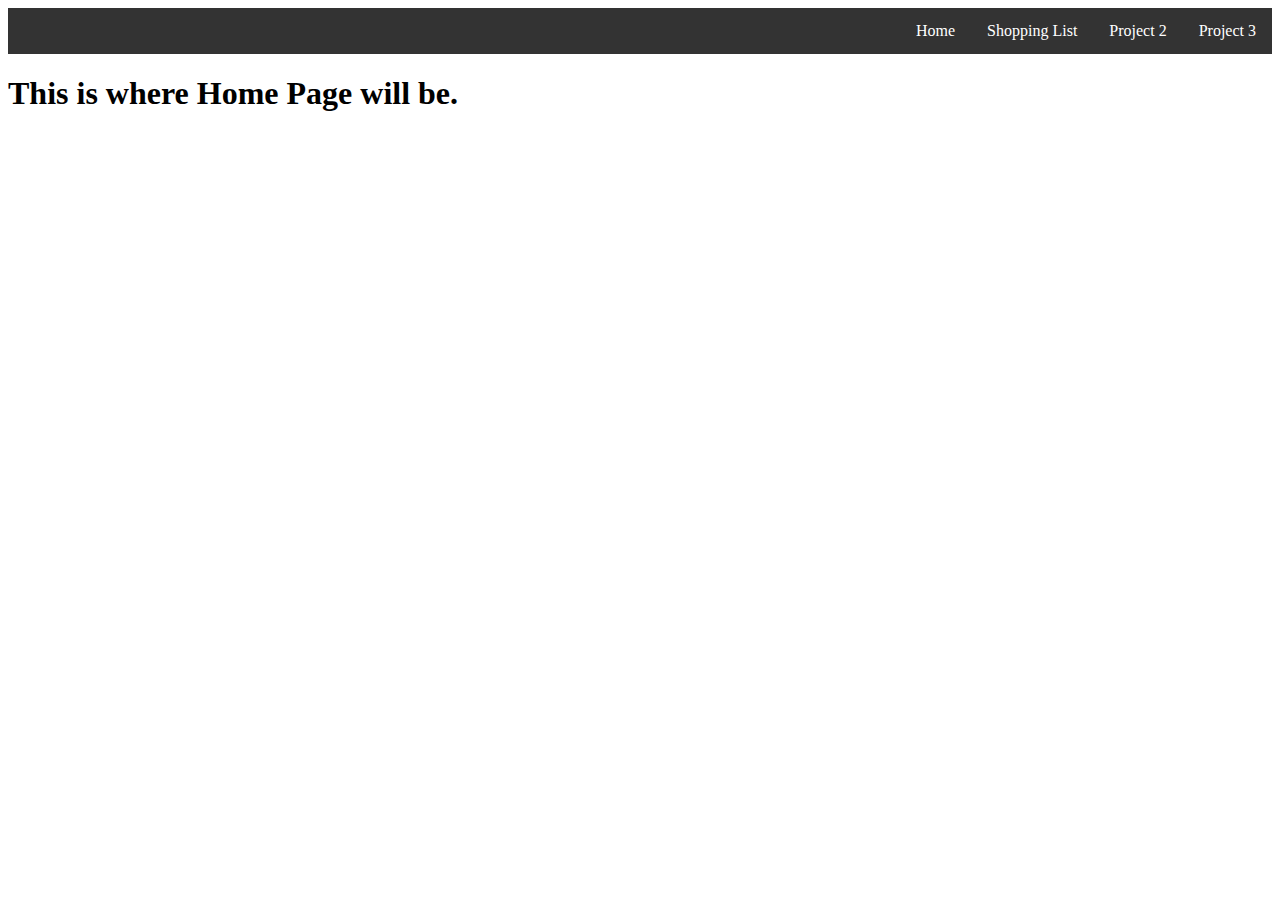
<file: index.html>
<!DOCTYPE html>
<html>
<head>
    <meta charset="UTF-8" />
    <title>Ben's JS Portfolio</title>
    <link rel="stylesheet" href="styles.css">
    <script src="https://code.jquery.com/jquery-1.10.2.js"></script>
</head>
<body>
        <!--Navigation bar-->
        <div id="nav-placeholder"></div>
            <script>
                    $(function(){
                        $("#nav-placeholder").load("nav.html");
                    });
            </script>
        <!--end of Navigation bar-->
    <h1>This is where Home Page will be.</h1>
</body>
</html>
</file>
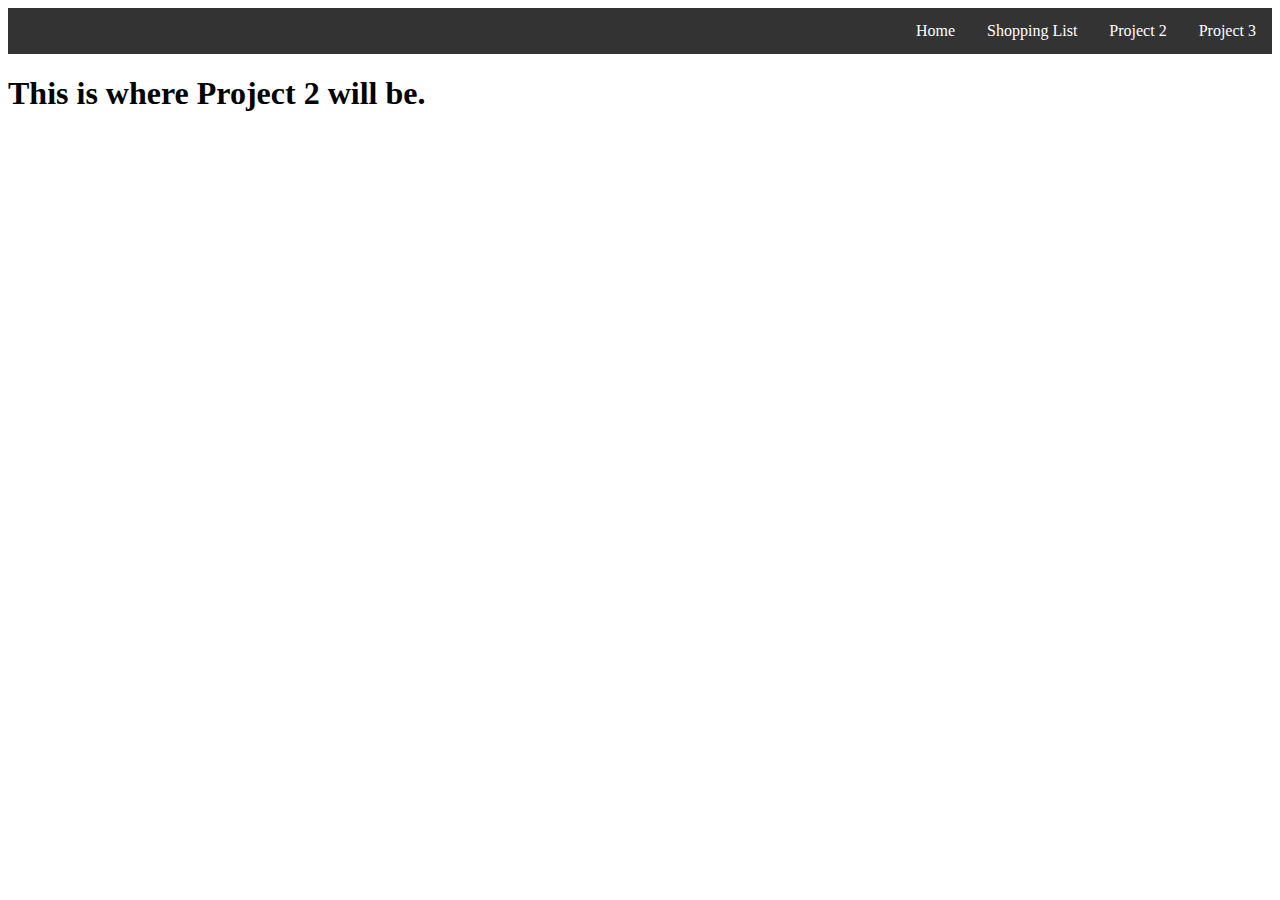
<file: project2.html>
<!DOCTYPE html>
<html>
<head>
    <meta charset="UTF-8" />
    <title>Project 2</title>
    <link rel="stylesheet" href="styles.css">
    <script src="https://code.jquery.com/jquery-1.10.2.js"></script>
</head>
<body>
        <!--Navigation bar-->
        <div id="nav-placeholder"></div>
            <script>
                    $(function(){
                        $("#nav-placeholder").load("nav.html");
                    });
            </script>
        <!--end of Navigation bar-->
    <h1>This is where Project 2 will be.</h1>
</body>
</html>
</file>
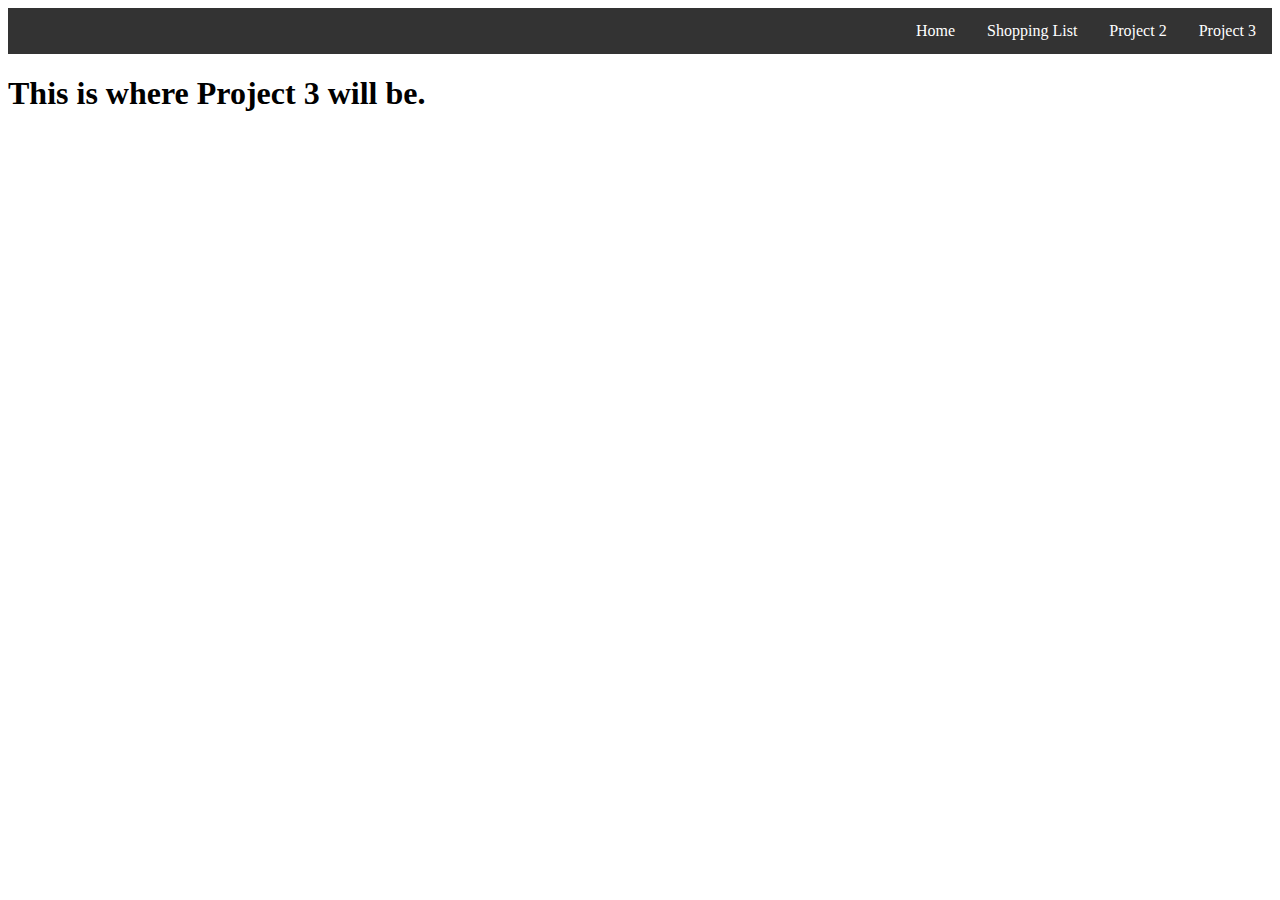
<file: project3.html>
<!DOCTYPE html>
<html>
<head>
    <meta charset="UTF-8" />
    <title>Project 3</title>
    <link rel="stylesheet" href="styles.css">
    <script src="https://code.jquery.com/jquery-1.10.2.js"></script>
</head>
<body>
        <!--Navigation bar-->
        <div id="nav-placeholder"></div>
            <script>
                    $(function(){
                        $("#nav-placeholder").load("nav.html");
                    });
            </script>
        <!--end of Navigation bar-->
    <h1>This is where Project 3 will be.</h1>
</body>
</html>
</file>
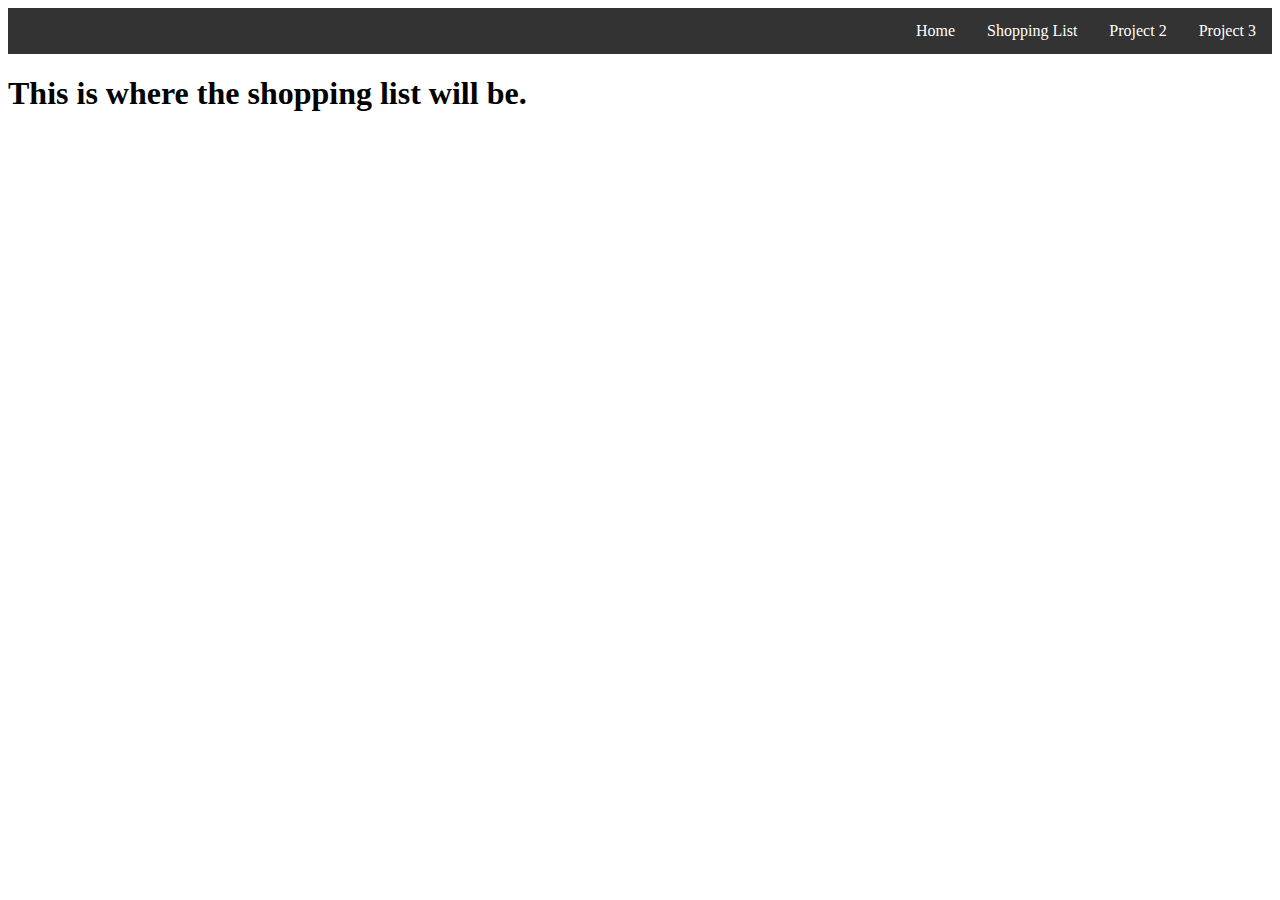
<file: shoppingList.html>
<!DOCTYPE html>
<html>
<head>
    <meta charset="UTF-8" />
    <title>Shopping List</title>
    <link rel="stylesheet" href="styles.css">
    <script src="https://code.jquery.com/jquery-1.10.2.js"></script>
</head>
<body>
        <!--Navigation bar-->
            <div id="nav-placeholder"></div>
                <script>
                        $(function(){
                            $("#nav-placeholder").load("nav.html");
                        });
                </script>
        <!--end of Navigation bar-->
    <h1>This is where the shopping list will be.</h1>
</body>
</html>
</file>
<file: styles.css>
/* Styling the horizontal nav bar */
    ul.topnav {
        list-style-type: none;
        width: 100%;
        margin: 0;
        padding: 0;
        overflow: hidden;
        background-color: #333;
    }

    ul.topnav li {float: right;}

    ul.topnav li a {
        display: block;
        color: white;
        text-align: center;
        padding: 14px 16px;
        text-decoration: none;
    }

    ul.topnav li a:hover:not(.active) {background-color: #111;}

    ul.topnav li a.active {background-color: #04AA6D;}

    ul.topnav li.right {float: right;}
    
    li {
        float: right;
    }
    
    li a {
        display: block;
        color: white;
        text-align: center;
        padding: 14px 16px;
        text-decoration: none;
    }
  
/* Change the link color to #111 (black) on hover */
    li a:hover {
        background-color: #111;
    }

/* Change the background color on active page */
    .active {
        background-color: #aa0404;
    }

/* Responsive CSS for Tablet and Phone */
    @media screen and (max-width: 600px) {
        ul.topnav li.right, 
        ul.topnav li {float: none;}
    }
</file>
